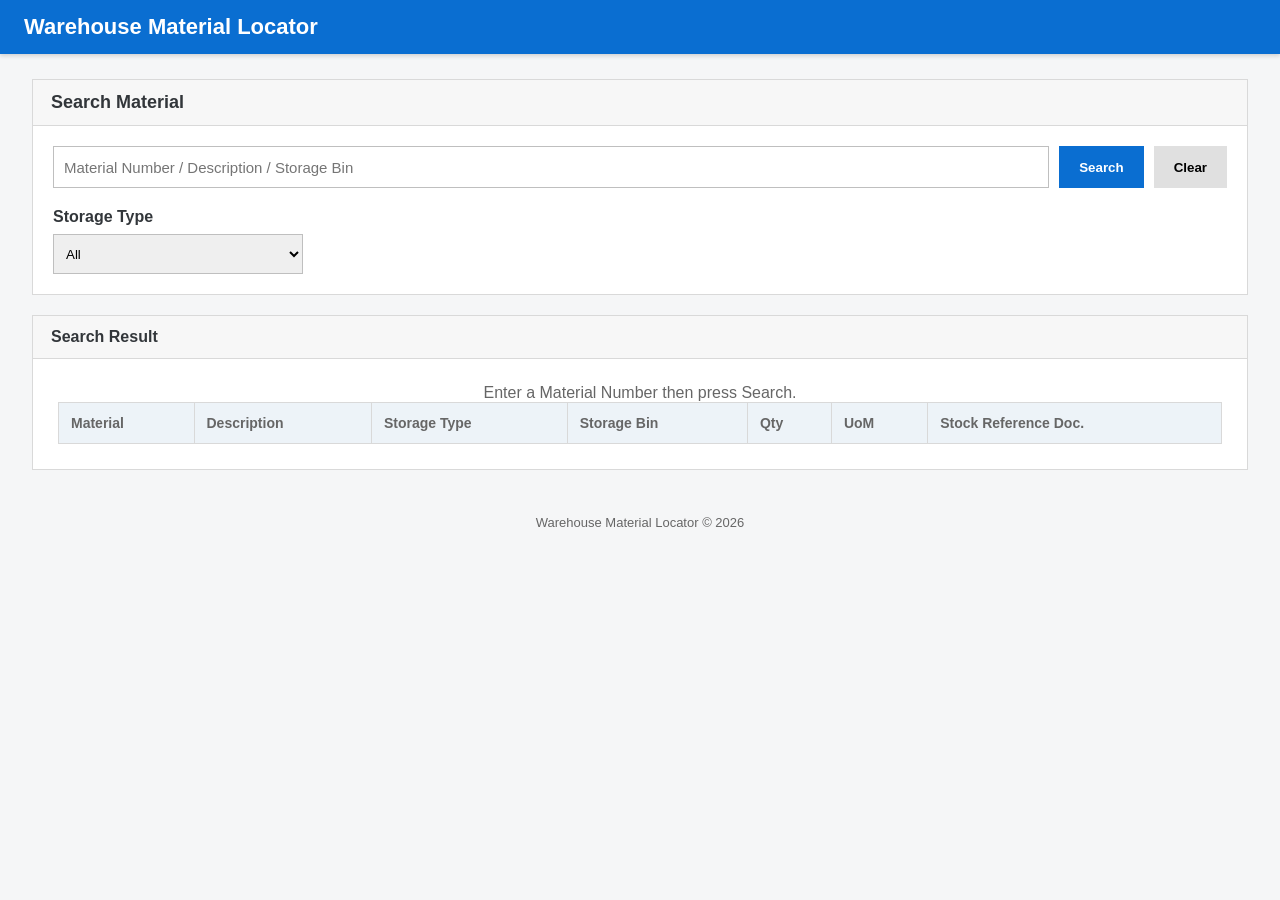
<file: index.html>
<!DOCTYPE html>
<html lang="id">

<head>

    <meta charset="UTF-8">

    <meta name="viewport" content="width=device-width, initial-scale=1.0">

    <title>Warehouse Material Locator</title>

    <link rel="stylesheet" href="css/style.css">

</head>

<body>

<header class="header">

    <div class="header-title">

        Warehouse Material Locator

    </div>

</header>

<main class="container">

    <section class="search-panel">

        <h2>Search Material</h2>

        <div class="search-row">

            <input
                type="text"
                id="searchInput"
                placeholder="Material Number / Description / Storage Bin">

            <button id="searchBtn">

                Search

            </button>

            <button id="clearBtn">

                Clear

            </button>

        </div>

        <div class="filter-row">

            <label>

                Storage Type

            </label>

            <select id="storageFilter">

                <option value="">All</option>

            </select>

        </div>

    </section>

    <section class="result-panel">

        <div class="panel-header">

            Search Result

        </div>

        <div id="resultContainer">

            <div class="empty-message">

                Enter a Material Number then press Search.

            <table id="resultTable">

                <thead>

                    <tr>

                        <th>Material</th>

                        <th>Description</th>

                        <th>Storage Type</th>

                        <th>Storage Bin</th>

                        <th>Qty</th>

                        <th>UoM</th>

                        <th>Stock Reference Doc.</th>

                    </tr>

                </thead>

                <tbody id="resultBody">

                </tbody>

            </table>

        </div>

    </section>

</main>

<footer>

    Warehouse Material Locator © 2026

</footer>

<script src="js/app.js"></script>

<script src="js/search.js"></script>

</body>

</html>
</file>
<file: css/style.css>
/* ==========================================
   Warehouse Material Locator
   SAP Style
========================================== */

*{
    margin:0;
    padding:0;
    box-sizing:border-box;
}

body{
    font-family:"Segoe UI",Arial,sans-serif;
    background:#f5f6f7;
    color:#32363a;
}

/* Header */

.header{
    background:#0a6ed1;
    color:white;
    padding:14px 24px;
    font-size:22px;
    font-weight:600;
    box-shadow:0 2px 4px rgba(0,0,0,.15);
}

/* Layout */

.container{
    width:95%;
    max-width:1400px;
    margin:25px auto;
}

/* Panel */

.search-panel,
.result-panel{
    background:white;
    border:1px solid #d9d9d9;
    margin-bottom:20px;
}

.search-panel h2{
    background:#f7f7f7;
    border-bottom:1px solid #d9d9d9;
    padding:12px 18px;
    font-size:18px;
}

.panel-header{
    background:#f7f7f7;
    border-bottom:1px solid #d9d9d9;
    padding:12px 18px;
    font-weight:600;
}

/* Search */

.search-row{
    display:flex;
    gap:10px;
    padding:20px;
    flex-wrap:wrap;
}

.search-row input{
    flex:1;
    min-width:250px;
    height:42px;
    padding:10px;
    border:1px solid #bfbfbf;
    font-size:15px;
}

.search-row input:focus{
    outline:none;
    border-color:#0a6ed1;
}

.search-row button{
    height:42px;
    padding:0 20px;
    border:none;
    cursor:pointer;
    font-weight:600;
}

#searchBtn{
    background:#0a6ed1;
    color:white;
}

#searchBtn:hover{
    background:#085caf;
}

#clearBtn{
    background:#e0e0e0;
}

#clearBtn:hover{
    background:#cfcfcf;
}

/* Filter */

.filter-row{
    padding:0 20px 20px;
}

.filter-row label{
    display:block;
    margin-bottom:8px;
    font-weight:600;
}

.filter-row select{
    width:250px;
    height:40px;
    border:1px solid #bfbfbf;
    padding:8px;
}

/* Table */

#resultTable{
    width:100%;
    border-collapse:collapse;
}

#resultTable thead{
    background:#edf3f8;
}

#resultTable th{
    padding:12px;
    border:1px solid #d9d9d9;
    text-align:left;
    font-size:14px;
}

#resultTable td{
    padding:10px;
    border:1px solid #e5e5e5;
    font-size:14px;
}

#resultTable tbody tr:hover{
    background:#f5f9fd;
}

/* Copy Button */

.copy-btn{
    background:#0a6ed1;
    color:white;
    border:none;
    padding:6px 12px;
    cursor:pointer;
    border-radius:3px;
}

.copy-btn:hover{
    background:#085caf;
}

/* Empty */

.empty-message{
    padding:25px;
    text-align:center;
    color:#666;
}

/* Footer */

footer{
    text-align:center;
    padding:20px;
    color:#666;
    font-size:13px;
}

/* Mobile */

@media(max-width:768px){

    .search-row{
        flex-direction:column;
    }

    .search-row input,
    .search-row button,
    .filter-row select{
        width:100%;
    }

    #resultTable{
        display:block;
        overflow-x:auto;
        white-space:nowrap;
    }

}
</file>
